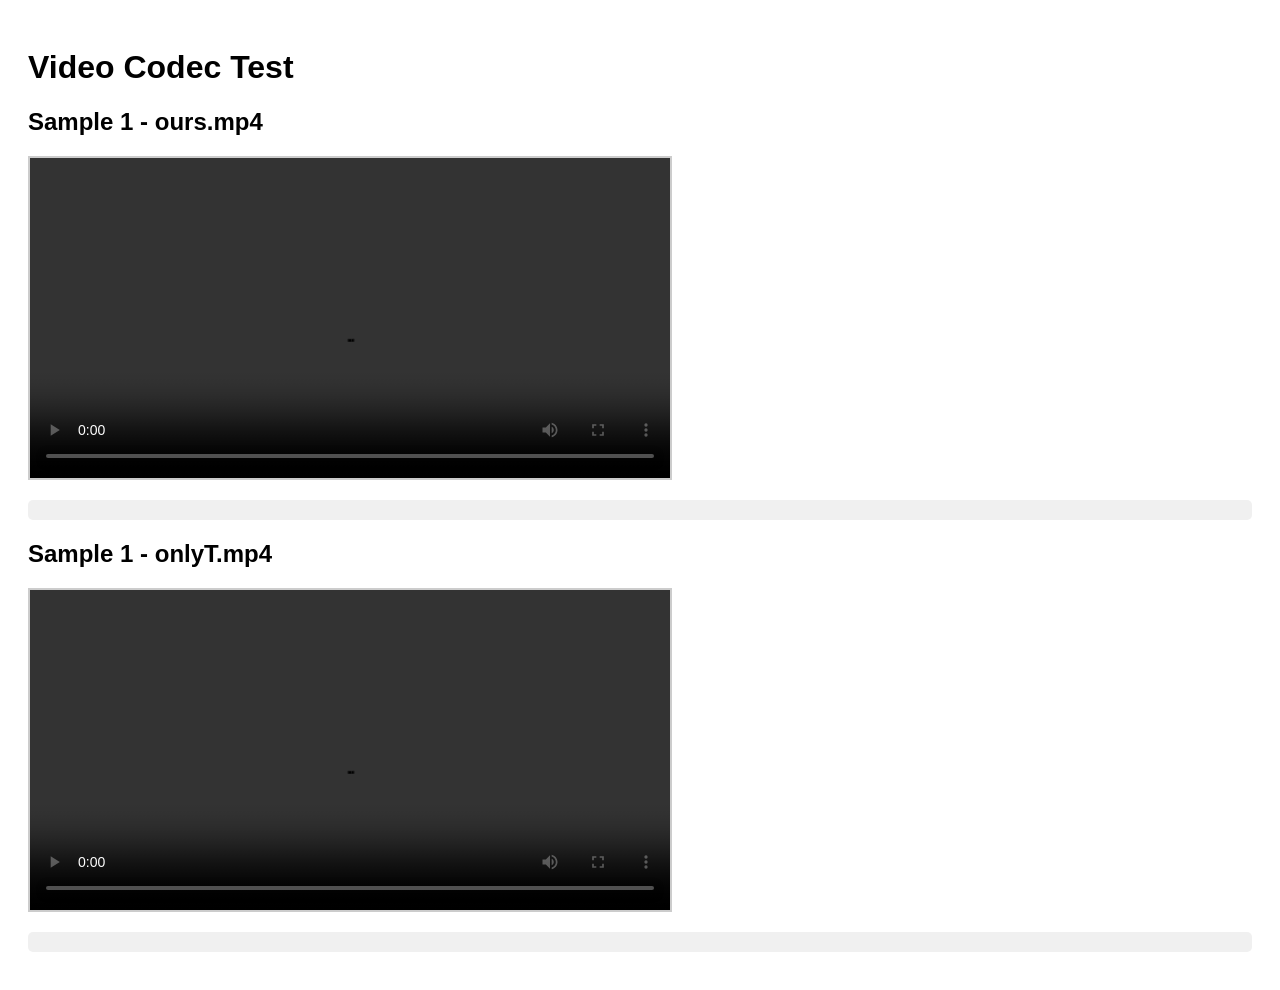
<file: test-video.html>
<!DOCTYPE html>
<html>
<head>
    <meta charset="UTF-8">
    <title>Video Test</title>
    <style>
        body { padding: 20px; font-family: Arial; }
        video { 
            width: 640px; 
            height: auto; 
            background: #000; 
            border: 2px solid #ccc;
            display: block;
            margin: 20px 0;
        }
        .info { 
            background: #f0f0f0; 
            padding: 10px; 
            margin: 10px 0;
            border-radius: 5px;
        }
    </style>
</head>
<body>
    <h1>Video Codec Test</h1>
    
    <h2>Sample 1 - ours.mp4</h2>
    <video id="video1" controls>
        <source src="assets/examples/videos/sample/sample1/ours.mp4" type="video/mp4">
    </video>
    <div class="info" id="info1"></div>

    <h2>Sample 1 - onlyT.mp4</h2>
    <video id="video2" controls>
        <source src="assets/examples/videos/sample/sample1/onlyT.mp4" type="video/mp4">
    </video>
    <div class="info" id="info2"></div>

    <script>
        function checkVideo(videoId, infoId) {
            const video = document.getElementById(videoId);
            const info = document.getElementById(infoId);
            
            video.addEventListener('loadedmetadata', () => {
                info.innerHTML = `
                    <strong>Metadata Loaded:</strong><br>
                    Duration: ${video.duration}s<br>
                    Video Width: ${video.videoWidth}px<br>
                    Video Height: ${video.videoHeight}px<br>
                    Ready State: ${video.readyState}
                `;
            });

            video.addEventListener('error', (e) => {
                info.innerHTML = `<strong style="color: red;">Error:</strong> ${video.error ? video.error.message : 'Unknown error'}`;
                console.error('Video error:', video.error);
            });

            video.addEventListener('canplay', () => {
                info.innerHTML += '<br><strong style="color: green;">✓ Can play</strong>';
            });
        }

        checkVideo('video1', 'info1');
        checkVideo('video2', 'info2');
    </script>
</body>
</html>
</file>
